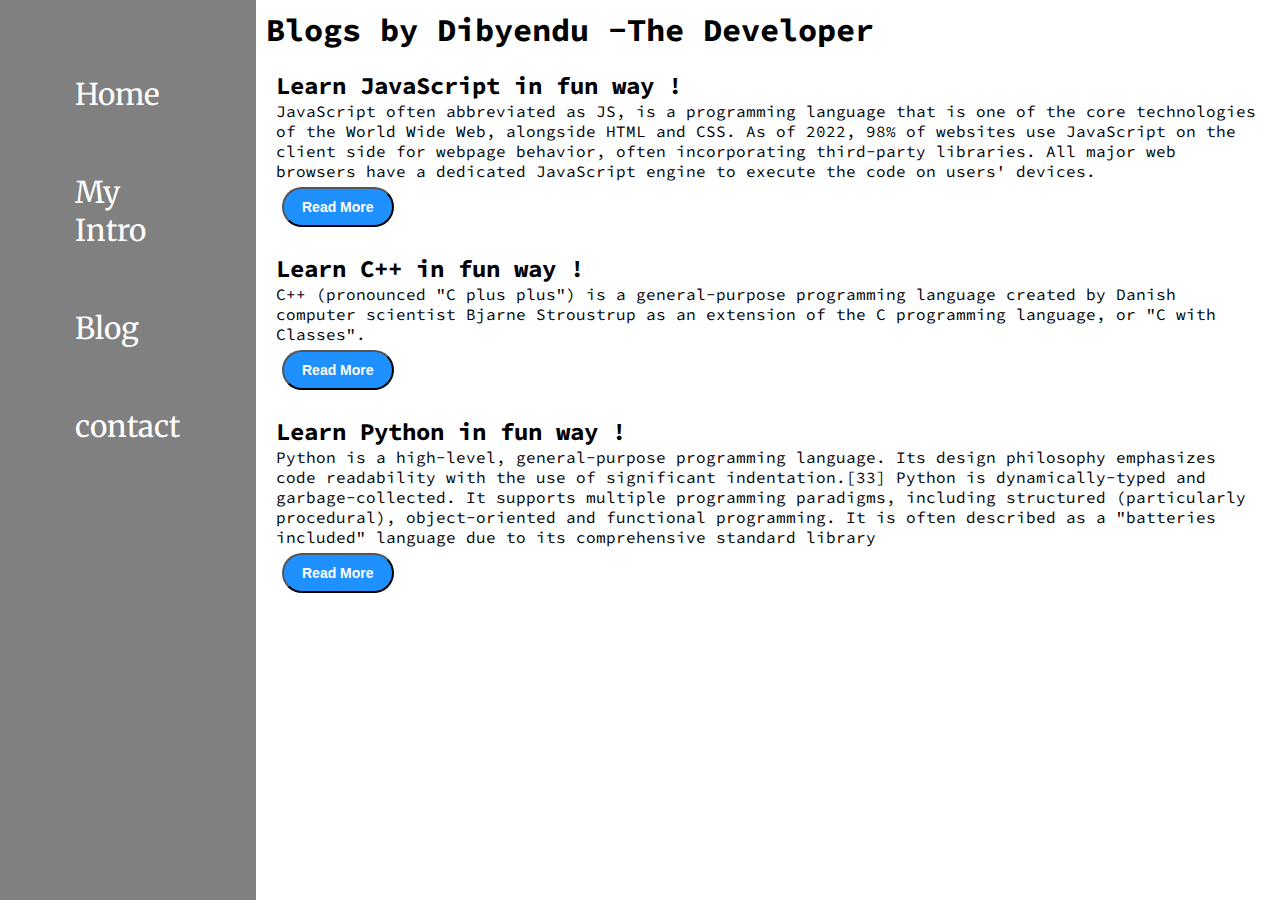
<file: blog.html>
<!DOCTYPE html>
<html lang="en">
  <head>
    <meta charset="UTF-8" />
    <meta http-equiv="X-UA-Compatible" content="IE=edge" />
    <meta name="viewport" content="width=device-width, initial-scale=1.0" />
    <title>Dibyendu Das - Web Developer</title>
    <link rel="stylesheet" href="style.css" class="css" />
  </head>
  <body>
    <div class="container">
      <div class="sidebar">
        <nav>
          <ul>
            <li><a href="/">Home</a></li>
            <li><a href="/intro.html">My Intro</a></li>
            
            <li><a href="/blog.html ">Blog</a></li>
            <li><a href="/contact.html">contact</a></li>
          </ul>
        </nav>
      </div>

      <div class="main">
        <div class="blogcontainer">
          <h1 class="heading">Blogs by Dibyendu -The Developer</h1>
          <div class="blogitem">
            <h2>Learn JavaScript in fun way !</h2>
            <p>
              JavaScript often abbreviated as JS, is a programming language that
              is one of the core technologies of the World Wide Web, alongside
              HTML and CSS. As of 2022, 98% of websites use JavaScript on the
              client side for webpage behavior, often incorporating third-party
              libraries. All major web browsers have a dedicated JavaScript
              engine to execute the code on users' devices.
            </p>
            <button class="btn btn-sm">Read More</button>
          </div>

          <div class="blogitem">
            <h2>Learn C++ in fun way !</h2>
            <p>
              C++ (pronounced "C plus plus") is a general-purpose programming
              language created by Danish computer scientist Bjarne Stroustrup as
              an extension of the C programming language, or "C with Classes".
            </p>
            <button class="btn btn-sm">Read More</button>
          </div>

          <div class="blogitem">
            <h2>Learn Python in fun way !</h2>
            <p>
              Python is a high-level, general-purpose programming language. Its
              design philosophy emphasizes code readability with the use of
              significant indentation.[33] Python is dynamically-typed and
              garbage-collected. It supports multiple programming paradigms,
              including structured (particularly procedural), object-oriented
              and functional programming. It is often described as a "batteries
              included" language due to its comprehensive standard library
            </p>
            <button class="btn btn-sm">Read More</button>
          </div>

          <!-- <div class="blogitem">
            <h2>Learn Rust in fun way !</h2>
            <p>
              Rust is a multi-paradigm, general-purpose programming language.
              Rust emphasizes performance, type safety, and
              concurrency.[9][10][11] Rust enforces memory safety—that is, that
              all references point to valid memory—without requiring the use of
              a garbage collector or reference counting present in other
              memory-safe languages.
            </p>
            <button class="btn btn-sm">Read More</button> -->
          </div>
        </div>
      </div>
    </div>
  </body>
</html>
</file>
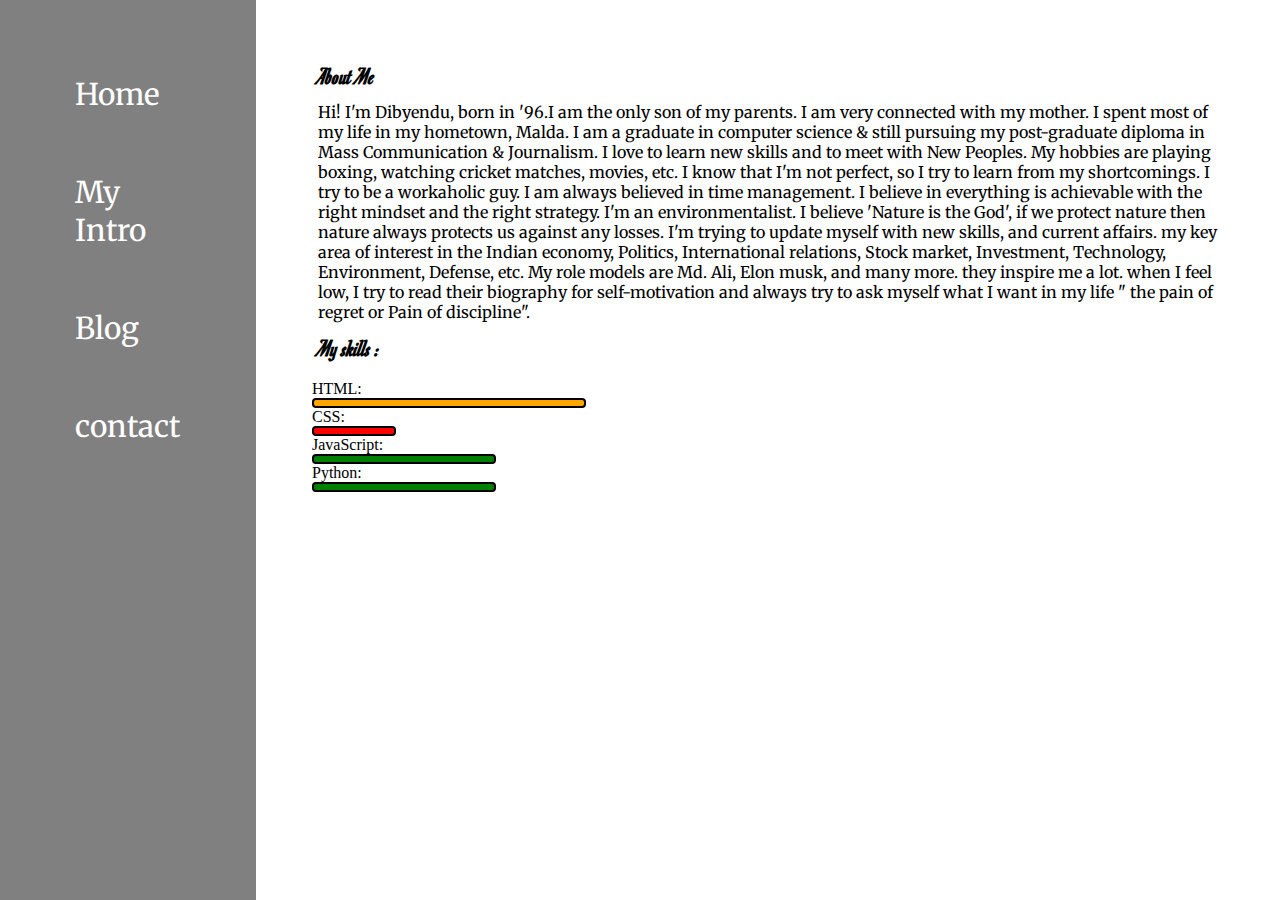
<file: intro.html>
<!DOCTYPE html>
<html lang="en">
  <head>
    <meta charset="UTF-8" />
    <meta http-equiv="X-UA-Compatible" content="IE=edge" />
    <meta name="viewport" content="width=device-width, initial-scale=1.0" />
    <title>Dibyendu Das - Web Developer</title>
    <link rel="stylesheet" href="style.css" class="css" />
  </head>
  <body>
    <div class="container">
      <div class="sidebar">
        <nav>
          <ul>
            <li><a href="/">Home</a></li>
            <li><a href="/intro.html">My Intro</a></li>
            
            <li><a href="/blog.html ">Blog</a></li>
            <li><a href="/contact.html">contact</a></li>
          </ul>
        </nav>
      </div>

      <div class="main">
        <div class="infocontainer">
          <div class="intro">
            <h2>About Me</h2>
            <p>
              Hi! I'm Dibyendu, born in '96.I am the only son of my parents. I
              am very connected with my mother. I spent most of my life in my
              hometown, Malda. I am a graduate in computer science & still
              pursuing my post-graduate diploma in Mass Communication &
              Journalism. I love to learn new skills and to meet with New
              Peoples. My hobbies are playing boxing, watching cricket matches,
              movies, etc. I know that I'm not perfect, so I try to learn from
              my shortcomings. I try to be a workaholic guy. I am always
              believed in time management. I believe in everything is achievable
              with the right mindset and the right strategy. I'm an
              environmentalist. I believe 'Nature is the God', if we protect
              nature then nature always protects us against any losses. I'm
              trying to update myself with new skills, and current affairs. my
              key area of interest in the Indian economy, Politics,
              International relations, Stock market, Investment, Technology,
              Environment, Defense, etc. My role models are Md. Ali, Elon musk,
              and many more. they inspire me a lot. when I feel low, I try to
              read their biography for self-motivation and always try to ask
              myself what I want in my life " the pain of regret or Pain of
              discipline".
            </p>
            <h2>My skills : </h2>
            <div class="skillcontainer">
              <div class="skillitem">HTML: <div class="skill hundred"> </div></div>
              <div class="skillitem"> CSS: <div class="skill t5"> </div></div>
              <div class="skillitem"> JavaScript: <div class="skill fifty"> </div></div>
              <div class="skillitem"> Python: <div class="skill fifty"> </div></div>
              
            </div>
          </div>
          <div class="devpic">
            <!-- <img src="img.jpg" alt="Dibyendu Das" /> -->
          </div>
        </div>
      </div>
    </div>
  </body>
</html>
</file>
<file: style.css>
@import url('https://fonts.googleapis.com/css2?family=Merriweather:ital,wght@1,300&display=swap');
@import url('https://fonts.googleapis.com/css2?family=Merriweather:ital,wght@1,300&family=Source+Code+Pro:wght@300&display=swap');
@import url('https://fonts.googleapis.com/css2?family=Lato&family=Merriweather:ital,wght@1,300&family=Romanesco&family=Source+Code+Pro:wght@300&display=swap');
*{
    margin: 0;
    padding: 0;

}
.container{
    display: flex;
}

.sidebar{
    background-color:grey;
    /* color: blueviolet; */
    
    width: 20vw;
    height: 100vh;
    font-family: 'Merriweather', serif;
}
.sidebar nav{
    padding: 45px;
}
.sidebar nav li{
    list-style:  none;
    font-size: 30px;
    padding: 30px;
    
}
.sidebar nav li a{
    text-decoration: none;
    color:white;
}
.main{
    /* background-color: yellow; */
    width:80vw;
}
.infocontainer{
    /* background-color: pink; */
    height: 60vh;
    width:80 vh;
    margin: 50px;
    display: flex;
    justify-content: space-around;
}
.devinfo{
    display: flex;
    justify-content: center;
    flex-direction: column;
    font-family: 'Romanesco', cursive;
    font-family: 'Source Code Pro', monospace;
     font-family: 'Merriweather', serif;
    }
.hello{
    font-size: 40px;
}
.name{
    font-size: 45px;
    font-weight: bold;
    font-family: 'Lato', sans-serif;
    
    }
.about{
    font-size: 25px;
}
.moreabout{
    margin-top: 20px;
}
.devpic img{
    max-width: 100%;
    display: block;
    height: 450px;
    /* width: 415px;
    height: 447px; */
    /* height: 60vh;
    width:80 vh; */
    /* border: 2px solid black; */
    border-radius: 40px;
}
.button{
    margin-top: 30px;
}
.btn{
    padding: 9px 14px;
    border-radius: 22px;
    color: white;
    background-color: dodgerblue;
    font-weight: bold;
    font-size: 20px;
    margin: 3px;
    cursor: pointer;
}
.btn-sm{
    font-size: 14px;
    padding: 10px 18px;
    margin: 6px;
}
.btn:hover{
   color: dodgerblue; 
   background-color: white;
}
.contactform{
    font-family: 'Merriweather', serif;
    padding: 140px 34px;
}
.contactform h1{
    font-family: 'Source Code Pro', monospace;
    padding-bottom: 5px;
    /* text-align: center; */
}
.contactform form div{
    padding: 10px 0;
    display: flex;
    flex-direction: column;
}
.contactform form div input{
    width:26vw;
    border-radius: 5px;
    margin: 6px;
    padding: 3px;
}
#emailhelp{
    font-size: 11px; 
    color: midnightblue;
    margin: 3px 0 0 0;
}
#form-check{
    flex-direction: row;
}
#form-check input{
    width: 24px;
    padding: 4px;
}
.blogitem {
margin: 20px;
font-family: 'Source Code Pro', monospace;
}
.blogcontainer h1{
    font-family: 'Source Code Pro', monospace;
    margin: 10px;
    font-weight: bolder;
    
    
}
/* .blogcontainer heading{
    font-weight: bold; */
}
.blogitem p{
    font-family: 'Merriweather', serif;
    margin: 5px;
}

.intro h2{
    font-family: 'Romanesco', cursive;
    margin: 12px;
}
.intro p{
    font-family: 'Merriweather', serif;
    margin: 12px;
}

.skillcontainer{
    padding: 6px;

}
.skill{
    
    height: 6px;
   
    border: 2px solid black;
    border-radius: 4px;
}
.skillitem{
    display: flexbox;
    align-items: center;
}

.hundred{
    width: 270px;
    background-color:orange;
}
.fifty{
    width: 180px;
    background-color:green
}
.t5{
    width: 80px;
    background-color: red;
}

@media (max-width: 884px) {
    *{
        background-color: red;
    }
    .sidebar{
        transform: translate(-440px,0px);
        position: absolute;
    }
}
</file>
